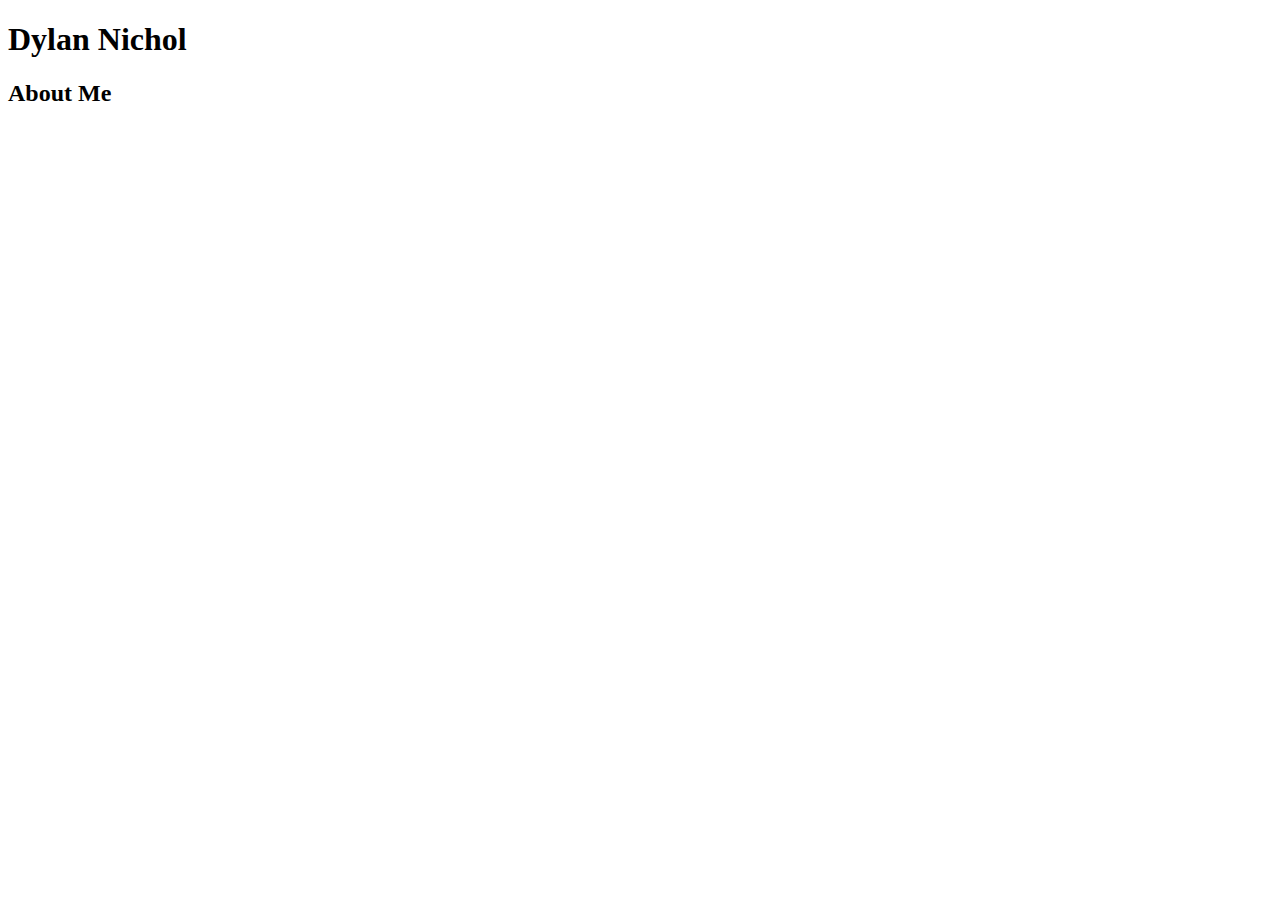
<file: week5/html-assignment/index.html>
<!DOCTYPE html>
<html lang="en">
    <head>
        <meta charset="UTF-8">
        <title>Dylan Nichol - HTML Assignment</title>
    </head>
<body>
    <h1>Dylan Nichol</h1>
<article>
    <h2>About Me</h2>
</article>
<p></p>
</body>


</html>
</file>
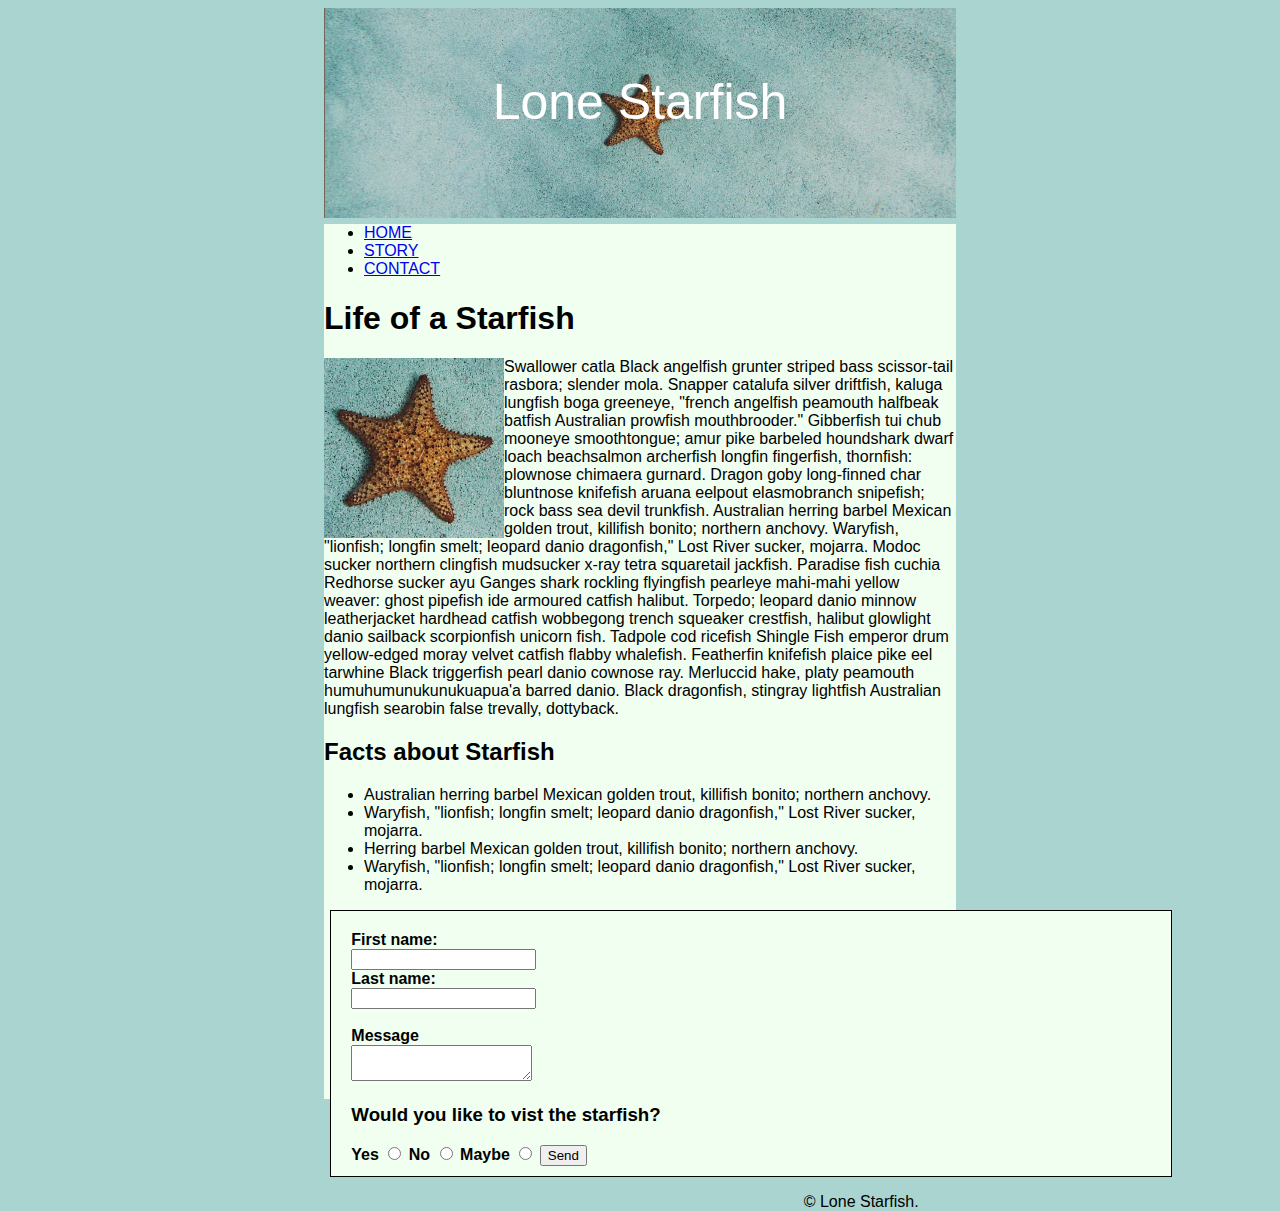
<file: week5/Midterm/index.html>
<!DOCTYPE html>
<html lang="en">
    
  <head>
        <link rel="stylesheet" href="main.css">
        <meta charset="UTF-8">
        <title>Lone Starfish</title>
  </head>
  <body>
    <header>
      <img src="images/lone-starfish-wide.jpg" alt="wide star fish" class="center" />
    </header>  
  <main>
    <div class="container">
      <div class="centered">Lone Starfish</div>
    </div> 
     
<article class="center">
    <nav>
      <ul>
        <li>
          <a href="index.html" >HOME</a>
        </li>
        <li>
          <a href="contact.html" >STORY</a>
        </li>
        <li>
          <a href="contact.html">CONTACT</a>
        </li>
      </ul>
    </nav>
    <div>
      <h1>Life of a Starfish</h1>
    </div>
    <p><img src="images/lone-starfish.jpg" alt="lonestarfish" class="img"/> Swallower catla Black angelfish grunter striped bass scissor-tail rasbora; slender mola. Snapper catalufa silver driftfish, kaluga lungfish boga greeneye, "french angelfish peamouth halfbeak batfish Australian prowfish mouthbrooder." 
      Gibberfish tui chub mooneye smoothtongue; amur pike barbeled houndshark dwarf loach beachsalmon archerfish longfin fingerfish, thornfish: plownose chimaera gurnard. 
      Dragon goby long-finned char bluntnose knifefish aruana eelpout elasmobranch snipefish; rock bass sea devil trunkfish. Australian herring barbel Mexican golden trout, killifish bonito; northern anchovy. 
      Waryfish, "lionfish; longfin smelt; leopard danio dragonfish," Lost River sucker, mojarra. Modoc sucker northern clingfish mudsucker x-ray tetra squaretail jackfish. Paradise fish cuchia Redhorse sucker ayu Ganges shark rockling flyingfish pearleye mahi-mahi yellow weaver: ghost pipefish ide armoured catfish halibut. 
      Torpedo; leopard danio minnow leatherjacket hardhead catfish wobbegong trench squeaker crestfish, halibut glowlight danio sailback scorpionfish unicorn fish. Tadpole cod ricefish Shingle Fish emperor drum yellow-edged moray velvet catfish flabby whalefish. Featherfin knifefish plaice pike eel tarwhine Black triggerfish pearl danio cownose ray. 
      Merluccid hake, platy peamouth humuhumunukunukuapua'a barred danio. Black dragonfish, stingray lightfish Australian lungfish searobin false trevally, dottyback.
  <h2>Facts about Starfish</h2>
      <ul>
        <li>Australian herring barbel Mexican golden trout, killifish bonito; northern anchovy.</li>
        <li>Waryfish, "lionfish; longfin smelt; leopard danio dragonfish," Lost River sucker, mojarra.</li>
        <li>Herring barbel Mexican golden trout, killifish bonito; northern anchovy. </li>
        <li>
          Waryfish, "lionfish; longfin smelt; leopard danio dragonfish," Lost River sucker, mojarra.</li>
      </ul>
   
  <h4>
    <form action="contactpage">
        <label for="fname">First name:</label><br>
        <input type="text" id="fname" name="fname"><br>
        <label for="lname">Last name:</label><br>
        <input type="text" id="lname" name="lname"><br><br>
        <label for="message">Message</label>
        <br>
        <textarea name="message" id="message"></textarea>
      
          <h3>Would you like to vist the starfish?</h3>
          <label for="yes">Yes</label>
          <input type="radio" id="yes" name="past">
          <label for="no">No</label>
          <input type="radio" id="no" name="past">
          <label for="maybe">Maybe</label>
          <input type="radio" id="no" name="past">
          <button type="submit">Send</button>
    </form>
  </h4>
       <footer>
        <p> &copy; Lone Starfish.</p>
      </footer>
     </article>
    </main>
  </body>
</html>
</file>
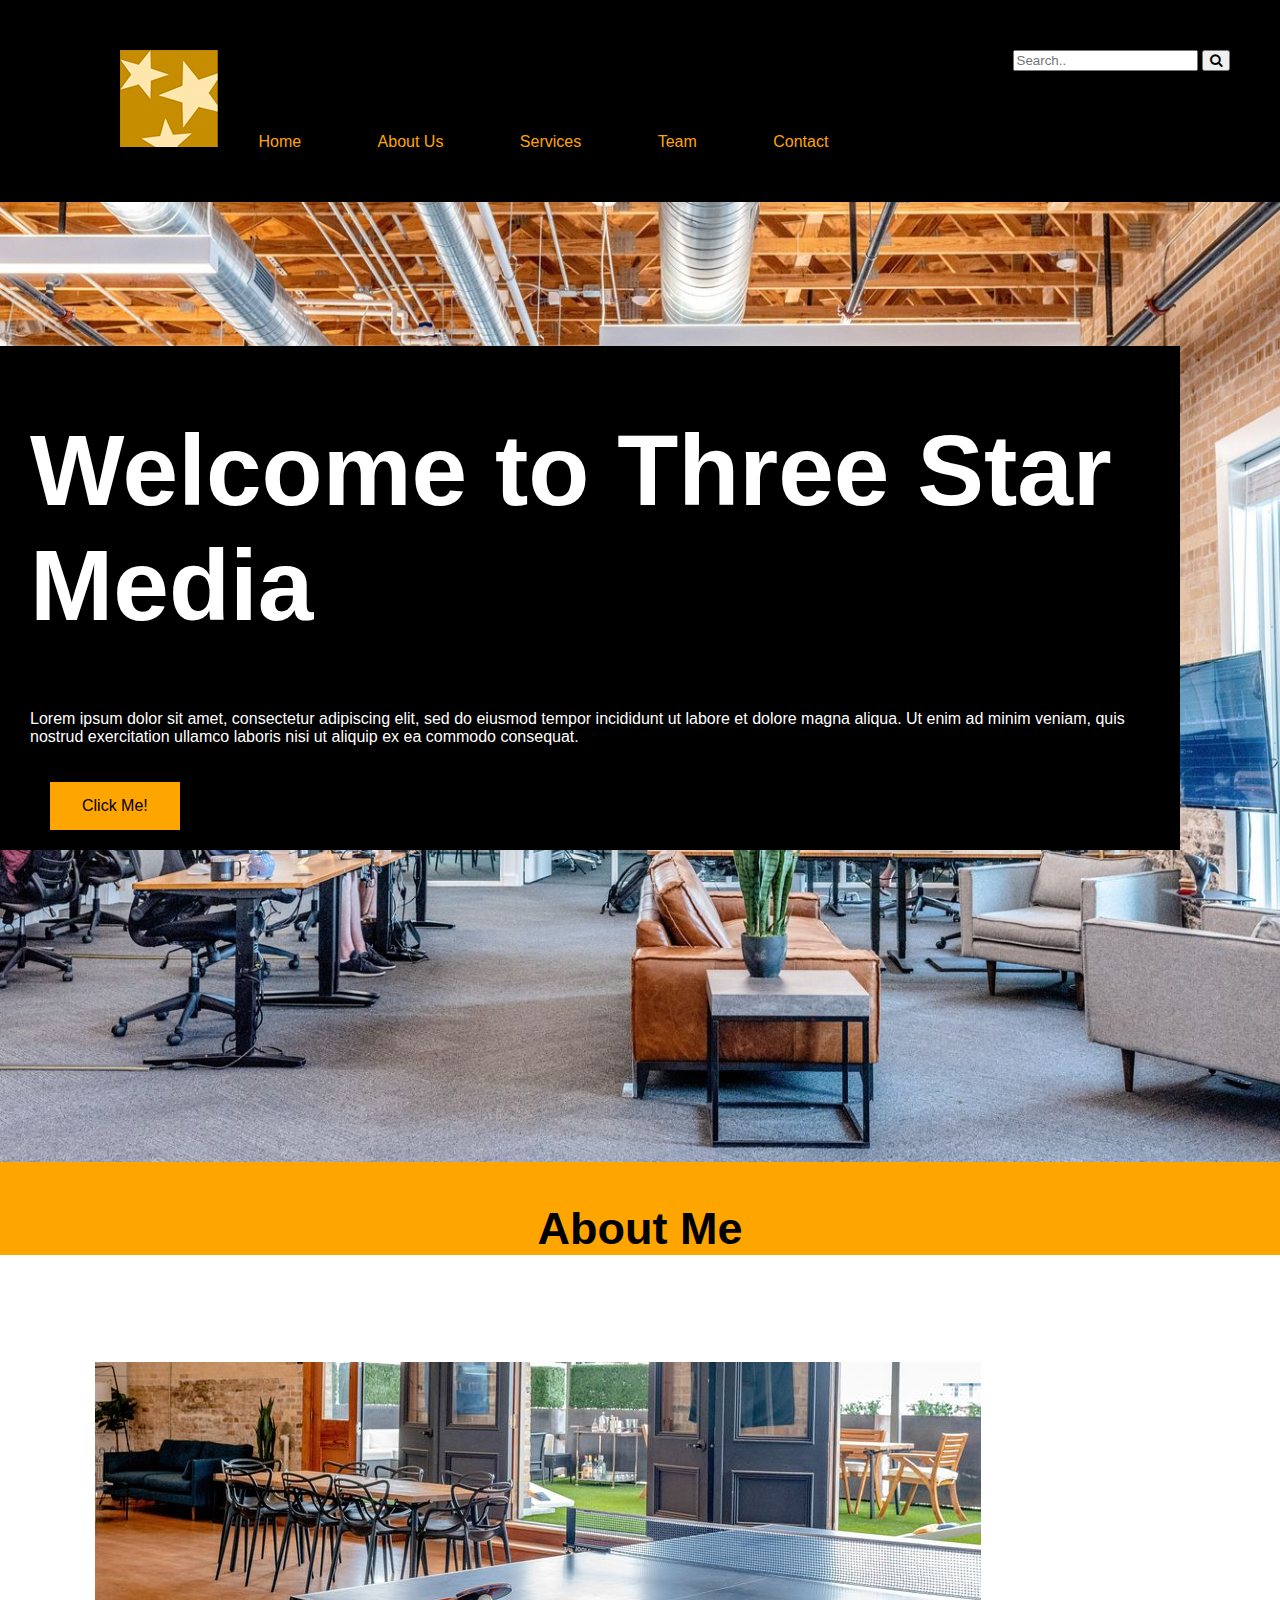
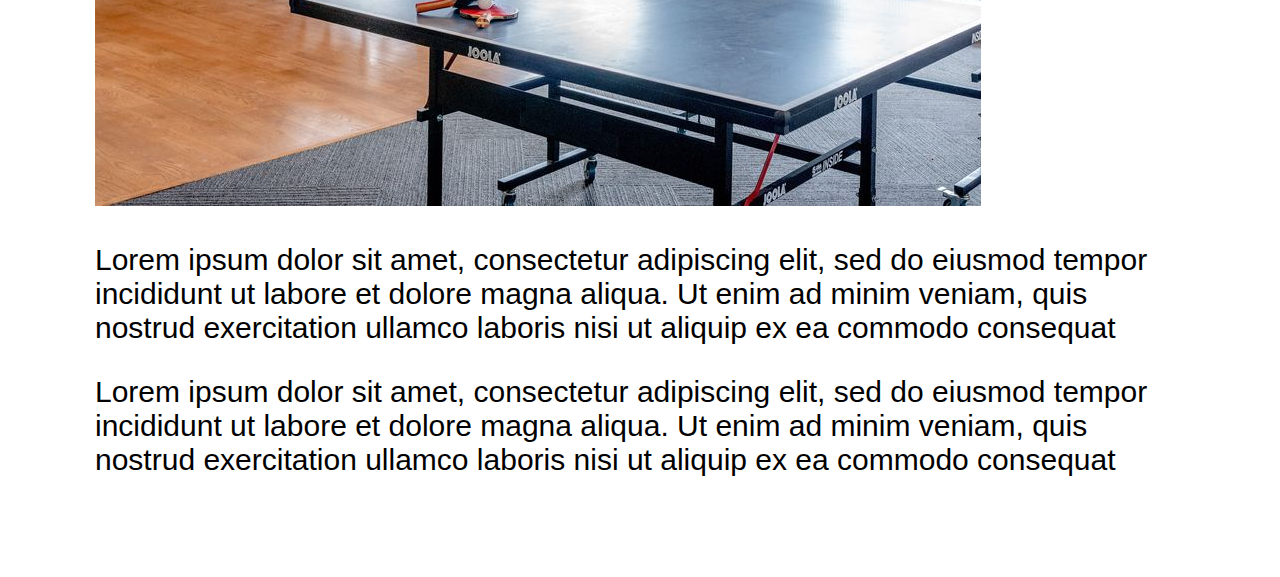
<file: week5/week-9/Final/index.html>
<!DOCTYPE html>
<html lang="en">
    <head> 
        <meta charset="UTF-8">
        <meta name="viewport" content="width=device-width, initial-scale=1.0">
        <title>Final Project</title>
        <link rel="stylesheet" href="main.css">
    </head>
<body>
    
</body>   
<div class="topnav">
    <ul>
        <img src="images/logo.png" alt="logo" >
        <li><a href="#home">Home</a></li>
        <li><a href="#aboutus">About Us</a></li>
        <li><a href="#services">Services</a></li>
        <li><a href="#team">Team</a></li>
        <li><a href="#contact">Contact</a>
    </ul>
    <div class="search-container">
        <link rel="stylesheet" href="https://cdnjs.cloudflare.com/ajax/libs/font-awesome/4.7.0/css/font-awesome.min.css">
        <form class="example" action="action_page.php">
            <input type="text" placeholder="Search.." name="search">
            <button type="submit"><i class="fa fa-search"></i></button>
    </form>
    </div>       
</div>  
<main class="content">
    <section class="intro">
            
        <div class="container">
            <img src="images/main-banner.jpg" alt="main-banner" style="width:100%;">
                <div class="text-block">
                    <h1>Welcome to Three Star Media</h1>
                    <p>Lorem ipsum dolor sit amet, consectetur adipiscing elit, sed do eiusmod tempor incididunt ut labore et dolore magna aliqua. 
                    Ut enim ad minim veniam, quis nostrud exercitation ullamco laboris nisi ut aliquip ex ea commodo consequat.</p>
                <button class="button" type="button">Click Me!</button>
        </div>
     </section>
    

    <section class="aboutme">
        <h2>About Me</h2>
    <div class="aboutmepicture">
        <img src="images/about-us.jpg" alt="about-us">
        <p>
         Lorem ipsum dolor sit amet, consectetur adipiscing elit, sed do eiusmod tempor incididunt ut labore et dolore magna aliqua. 
                    Ut enim ad minim veniam, quis nostrud exercitation ullamco laboris nisi ut aliquip ex ea commodo consequat
        </p>
        <p>
            Lorem ipsum dolor sit amet, consectetur adipiscing elit, sed do eiusmod tempor incididunt ut labore et dolore magna aliqua. 
                    Ut enim ad minim veniam, quis nostrud exercitation ullamco laboris nisi ut aliquip ex ea commodo consequat
        </p>
    </div>
    </section>







    </main>























    </html>
</file>
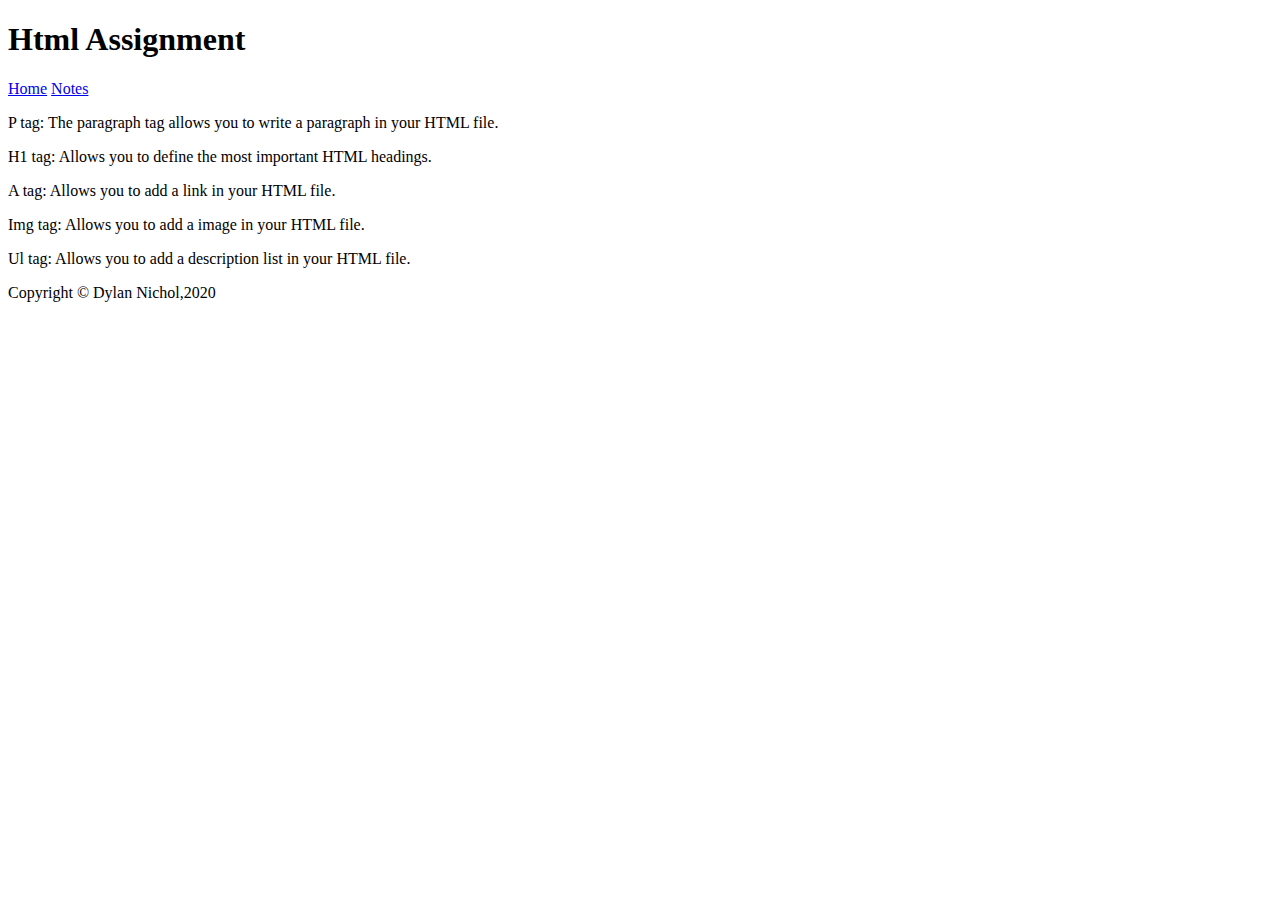
<file: Week-2/html-assignment/notes.html>
<!DOCTYPE html>
<html lang="en">
    <head>
        <meta charset="UTF-8">
        <title>Simple HTML Assignment</title>
    </head>
    <body>
        <header>
            <h1>Html Assignment</h1>
        </header>
    

        <a href="index.html">Home</a>
        <a href="notes.html">Notes</a>
    
        <article>
            <p>
                 P tag: The paragraph tag allows you to write a paragraph in your HTML file.
            </p> 
            <p>
                H1 tag: Allows you to define the most important HTML headings.
            </p>      
            <p>
                A tag: Allows you to add a link in your HTML file. 
            </p>
            <p>
                Img tag: Allows you to add a image in your HTML file.
            </p>
            <p>
                Ul tag: Allows you to add a description list in your HTML file.
            </p>
        </article>
        <footer>
            Copyright &copy; Dylan Nichol,2020
        </footer>
    </body>
</html>
</file>
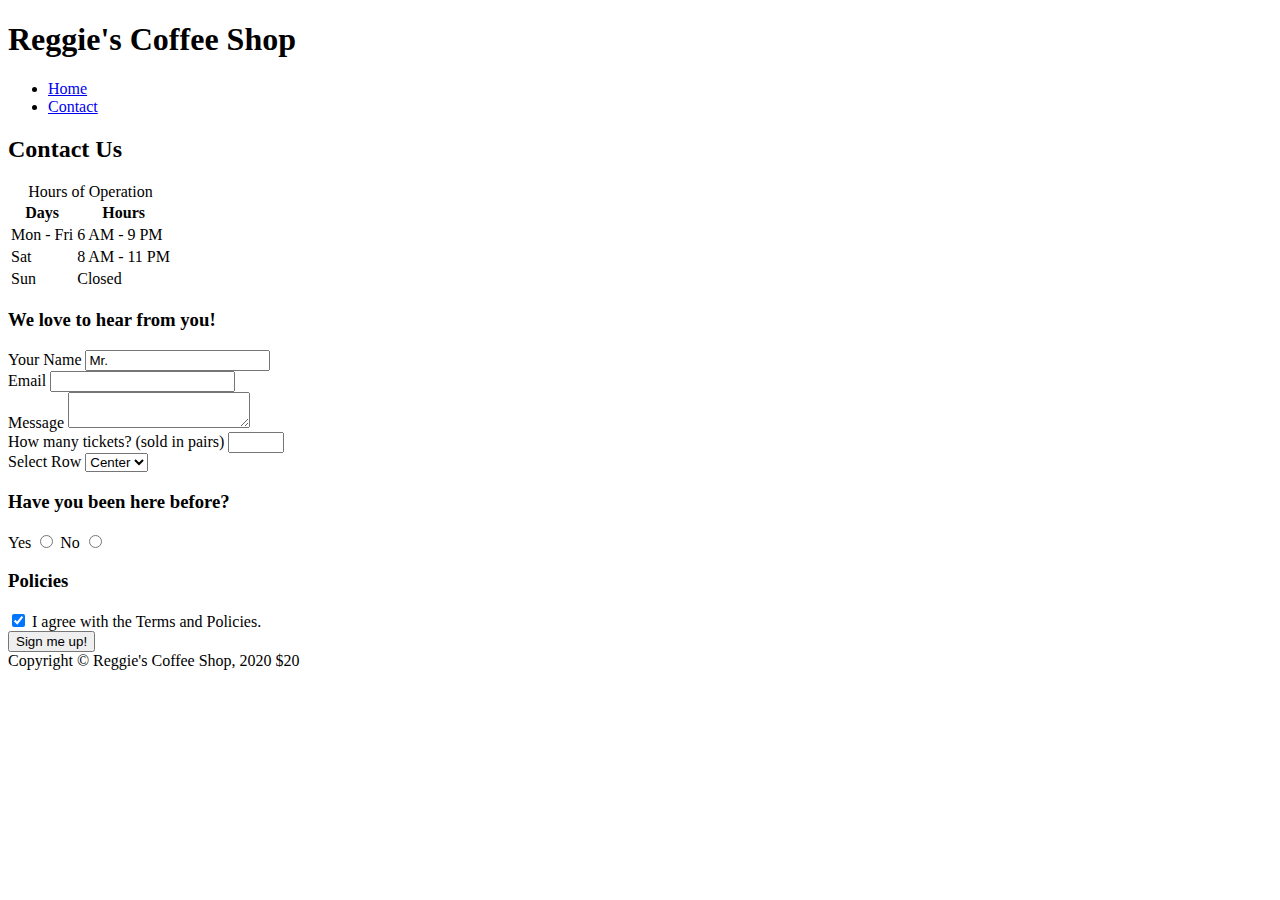
<file: week5/Week6/contact.html>
<!DOCTYPE html>
<html lang="en">

<head>
  <meta charset="UTF-8">
  <title>Reggie's Coffee Shop - Contact</title>
</head>

<body>
  <!-- Add the proper page structure for this document -->
  <!-- Shortcut for comment block - control + / or Command + / -->
  <!-- Header of the site -->
  <header>
    <h1>Reggie's Coffee Shop</h1>
    <nav>
      <ul>
        <li>
          <a href="index.html">Home</a>
        </li>
        <li>
          <a href="contact.html">Contact</a>
        </li>
      </ul>
    </nav>
  </header>
  <!-- main content of the site -->
  <main>
    <h2>Contact Us</h2>
    <table>
      <caption>Hours of Operation</caption>
      <thead>
        <tr>
          <th>Days</th>
          <th>Hours</th>
        </tr>
      </thead>
      <tbody>
        <tr>
          <td>Mon - Fri</td>
          <td>6 AM - 9 PM</td>
        </tr>
        <tr>
          <td>Sat</td>
          <td>8 AM - 11 PM</td>
        </tr>
        <tr>
          <td>Sun</td>
          <td>Closed</td>
        </tr>
      </tbody>
    </table>
    <section>
      <h3>We love to hear from you!</h3>
      <!-- adding a form -->
      <form action="thanks.html" method="post">
        <div>
          <label for="fullname">Your Name</label>
          <input type="text" id="fullname" name="fullname" placeholder="John Doe" value="Mr. ">
        </div>
        <div>
          <label for="youremail">Email</label>
          <input type="email" id="youremail" name="youremail" required>
        </div>
        <div>
          <label for="message">Message</label>
          <textarea name="message" id="message"></textarea>
        </div>
        <div>
          <label for="tickets">How many tickets? (sold in pairs)</label>
          <input type="number" name="tickets" id="tickets" min="2" max="10" step="2">
        </div>
        <div>
          <label for="row">Select Row</label>
          <select name="row" id="row">
            <option value="front">Front</option>
            <option value="center" selected>Center</option>
            <option value="back">Back</option>
          </select>
        </div>
        <div>
          <h3>Have you been here before?</h3>
          <label for="yes">Yes</label>
          <input type="radio" id="yes" name="past">

          <label for="no">No</label>
          <input type="radio" id="no" name="past">
        </div>
        <div>
          <h3>Policies</h3>
          <input type="checkbox" name="policies" id="policies" required checked>
          <label for="policies">I agree with the Terms and Policies.</label>
        </div>
        <button type="submit">Sign me up!</button>
      </form>
    </section>
  </main>
  <!-- footer of the site -->
  <footer>
    <!-- HTML Entities -->
    Copyright &copy; Reggie&apos;s Coffee Shop, 2020 &dollar;20
  </footer>
</body>

</html>
</file>
<file: week5/Midterm/main.css>
body {
  background-color: #aad4cf;
  background-position: center;
}
.center {
  display: block;
  margin-left: auto;
  margin-right: auto;
  width: 50%;
}
.container {
  position: relative;
  text-align: center;
  color: white;
}
.centered {
  position: absolute;
  top: 50%;
  left: 50%;
  transform: translate(-50%, -50%);
  width: auto;
  height: 8cm;
  font-size: 50px;
  font-family: Arial, Helvetica, sans-serif;
  
}
.article {
  background-color: honeydew; 
  width: 1024px;
  height: 700px;
  background-position: center;
  top: 10px;
  
}
article {
  background-color: honeydew;
  width: 1024px;
  height: 875px;
  font-size: medium;
  font-family: Arial, Helvetica, sans-serif;
  margin: -0.8%;
}
.img {
  height: 180px;
  width: 180px;
  float: left;
  margin: 20.%;
}
h4{
  background-color: honeydew;
  width: 800px;
  height: 225px;
  border: 1px solid black;
  padding: 20px;
  margin: 20px;
  font-family: Arial, Helvetica, sans-serif;
  font-size: medium;
  margin: 1%;
}
footer {
  position: relative;
  left: 35%;
  bottom: 0;
  width: 100%;
  text-align: center;
}
</file>
<file: week5/week-9/Final/main.css>
body{
    margin: 0;
    font-family: Arial, Helvetica, sans-serif;
}
.text-block {
    position: absolute;
    bottom: 50px;
    right: 100px;
    background-color: black;
    color: white;
    padding-left: 30px;
    padding-right: 10px;
    opacity: 100%;
}
.topnav {
    background-color: black;
    padding: 50px;
}
ul {
    display: inline;
    margin: 20px;
    padding: 50px;
    width: 200px;
    background-color: black;
  }
li{
    display: inline;
    padding: 20px 20px;
    float: none;

} 
li a {
    display: inline-flex;
    color: orange;
    padding: 1px 16px;
    text-decoration: none;
    font-family: Arial, Helvetica, sans-serif;
    position: relative;
    text-align: center;
    
    
}
  
li a:hover {
    background-color: #555;
    color: white;
}

.search-container {
    float: right;
    size: 100px;
}

h1 {
    font-size: 100px;
}
.button {
    background-color: orange;
    border: none;
    color: black;
    padding: 15px 32px;
    text-align: center;
    text-decoration: none;
    display: inline-block;
    font-size: 16px;
    margin: 20px;
}

.aboutmepicture {
    margin: 70px;
    float: left;
    text-align: left;
}

.aboutme {
    font-size: 30px;
    margin: 25px;
    text-align: right;
    background-color: orange;
}
h2 {
    text-align: center;
    
}
.content {
    background-color: orange;
}
</file>
